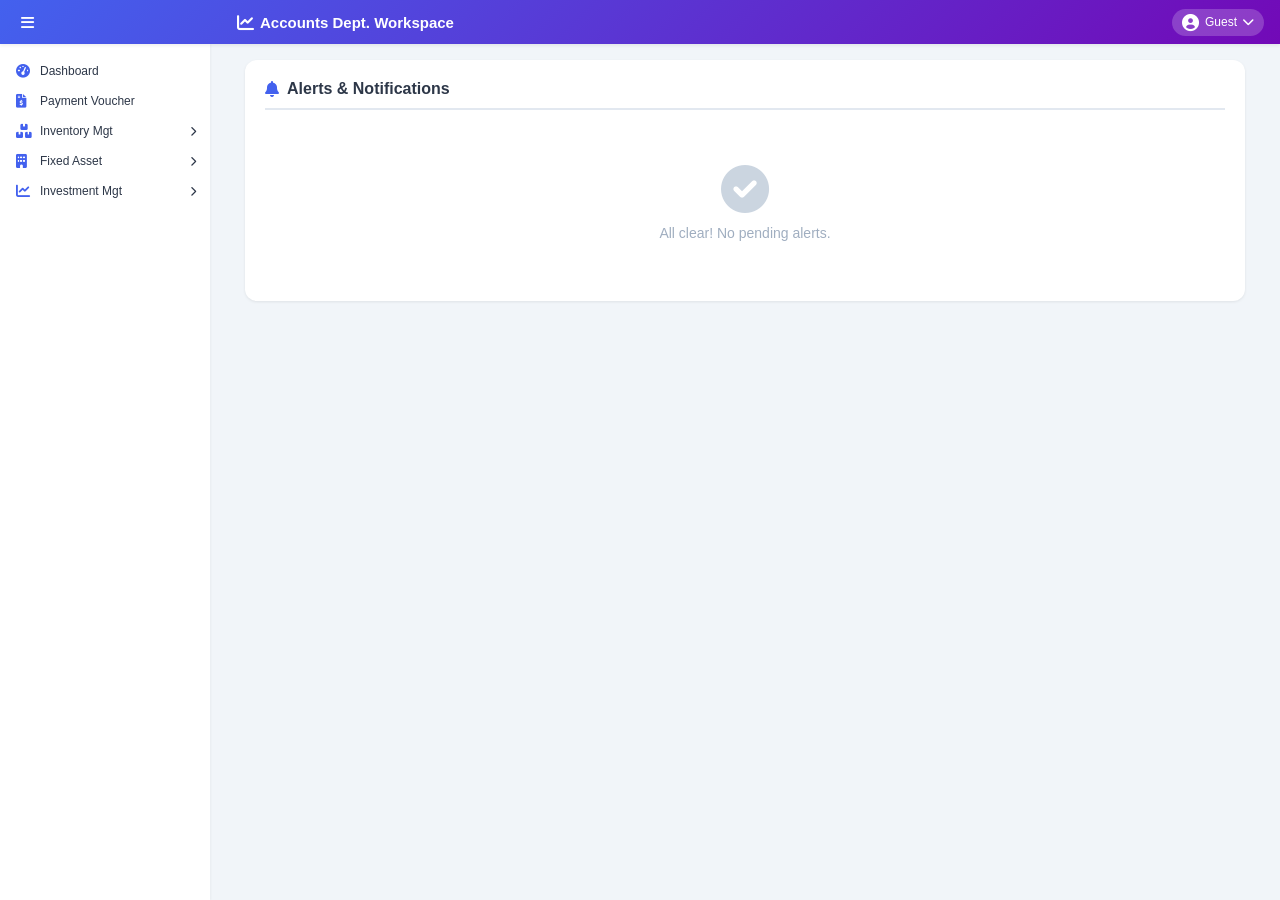
<file: index.html>
<!DOCTYPE html>
<html lang="en">
<head>
  <meta charset="UTF-8">
  <meta name="viewport" content="width=device-width, initial-scale=1.0">
  <title>Accounts Dept Workspace</title>
  <link rel="stylesheet" href="https://cdnjs.cloudflare.com/ajax/libs/font-awesome/6.0.0-beta3/css/all.min.css">
  <link rel="stylesheet" href="assets/css/main.css">
  <link rel="stylesheet" href="assets/css/pv.css">
  <link rel="stylesheet" href="assets/css/inventory.css">
  <link rel="stylesheet" href="assets/css/assets.css">
  <link rel="stylesheet" href="assets/css/investments.css">
</head>
<body>
  <div class="app-container">
    <!-- Top Navigation Bar -->
    <nav class="top-nav">
      <div class="nav-left">
        <button class="menu-toggle-btn" onclick="toggleSidebar()">
          <i class="fas fa-bars"></i>
        </button>
        <div class="logo">
          <i class="fas fa-chart-line"></i>
          <span>Accounts Dept. Workspace</span>
        </div>
      </div>
      
      <div class="nav-right">
        <div class="user-menu" onclick="toggleUserMenu()">
          <i class="fas fa-user-circle"></i>
          <span id="userName">Loading...</span>
          <i class="fas fa-chevron-down"></i>
        </div>
        <div class="user-dropdown" id="userDropdown">
          <a href="#" onclick="showProfile()">
            <i class="fas fa-user"></i> Profile
          </a>
          <a href="#" onclick="showSettings()">
            <i class="fas fa-cog"></i> Settings
          </a>
          <hr>
          <a href="#" onclick="logout()">
            <i class="fas fa-sign-out-alt"></i> Logout
          </a>
        </div>
      </div>
    </nav>

    <!-- Sidebar Navigation -->
    <aside class="sidebar" id="sidebar">
      <div class="sidebar-menu">
        <div class="menu-item" onclick="loadModule('dashboard')">
          <i class="fas fa-tachometer-alt"></i>
          <span>Dashboard</span>
        </div>
        <div class="menu-item" onclick="loadModule('paymentVoucher')">
          <i class="fas fa-file-invoice-dollar"></i>
          <span>Payment Voucher</span>
        </div>
        <div class="menu-item has-dropdown" onclick="toggleSubmenu('inventorySubmenu')">
          <i class="fas fa-boxes"></i>
          <span>Inventory Mgt</span>
          <i class="fas fa-chevron-right dropdown-icon" id="inventoryIcon"></i>
        </div>
        <div class="submenu" id="inventorySubmenu">
          <div class="submenu-item" onclick="loadModule('inventoryAdd')">
            <i class="fas fa-plus-circle"></i> Add Inventory
          </div>
          <div class="submenu-item" onclick="loadModule('inventoryReport')">
            <i class="fas fa-chart-bar"></i> View Inventory Report
          </div>
        </div>
        <div class="menu-item has-dropdown" onclick="toggleSubmenu('assetSubmenu')">
          <i class="fas fa-building"></i>
          <span>Fixed Asset</span>
          <i class="fas fa-chevron-right dropdown-icon" id="assetIcon"></i>
        </div>
        <div class="submenu" id="assetSubmenu">
          <div class="submenu-item" onclick="loadModule('addAsset')">
            <i class="fas fa-plus-circle"></i> Add New Asset
          </div>
          <div class="submenu-item" onclick="loadModule('viewAssetRegister')">
            <i class="fas fa-list"></i> View Asset Register
          </div>
        </div>
        <div class="menu-item has-dropdown" onclick="toggleSubmenu('investmentSubmenu')">
          <i class="fas fa-chart-line"></i>
          <span>Investment Mgt</span>
          <i class="fas fa-chevron-right dropdown-icon" id="investmentIcon"></i>
        </div>
        <div class="submenu" id="investmentSubmenu">
          <div class="submenu-item" onclick="loadModule('investmentAdd')">
            <i class="fas fa-plus-circle"></i> Add New
          </div>
          <div class="submenu-item" onclick="loadModule('investmentReport')">
            <i class="fas fa-file-alt"></i> Investment Report
          </div>
        </div>
      </div>
    </aside>

    <!-- Main Content Area -->
    <main class="main-content" id="mainContent">
      <div class="content-wrapper"></div>
    </main>
  </div>

  <!-- Loading Overlay -->
  <div class="loading-overlay" id="loadingOverlay" style="display: none;">
    <div class="spinner"></div>
    <p>Loading...</p>
  </div>

  <!-- Global Toast Container -->
  <div id="global-toast" style="display: none;"></div>

  <!-- Configuration -->
  <script src="config.js"></script>
  
  <!-- API Service -->
  <script src="assets/js/api.js"></script>

  <script src="assets/js/print.js"></script>
 
  <!-- Core Scripts -->
  <script src="assets/js/main.js"></script>
  <script src="assets/js/pv.js"></script>
  <script src="assets/js/inventory.js"></script>
  <script src="assets/js/assets.js"></script>
  <script src="assets/js/investments.js"></script>
</body>
</html>
</file>
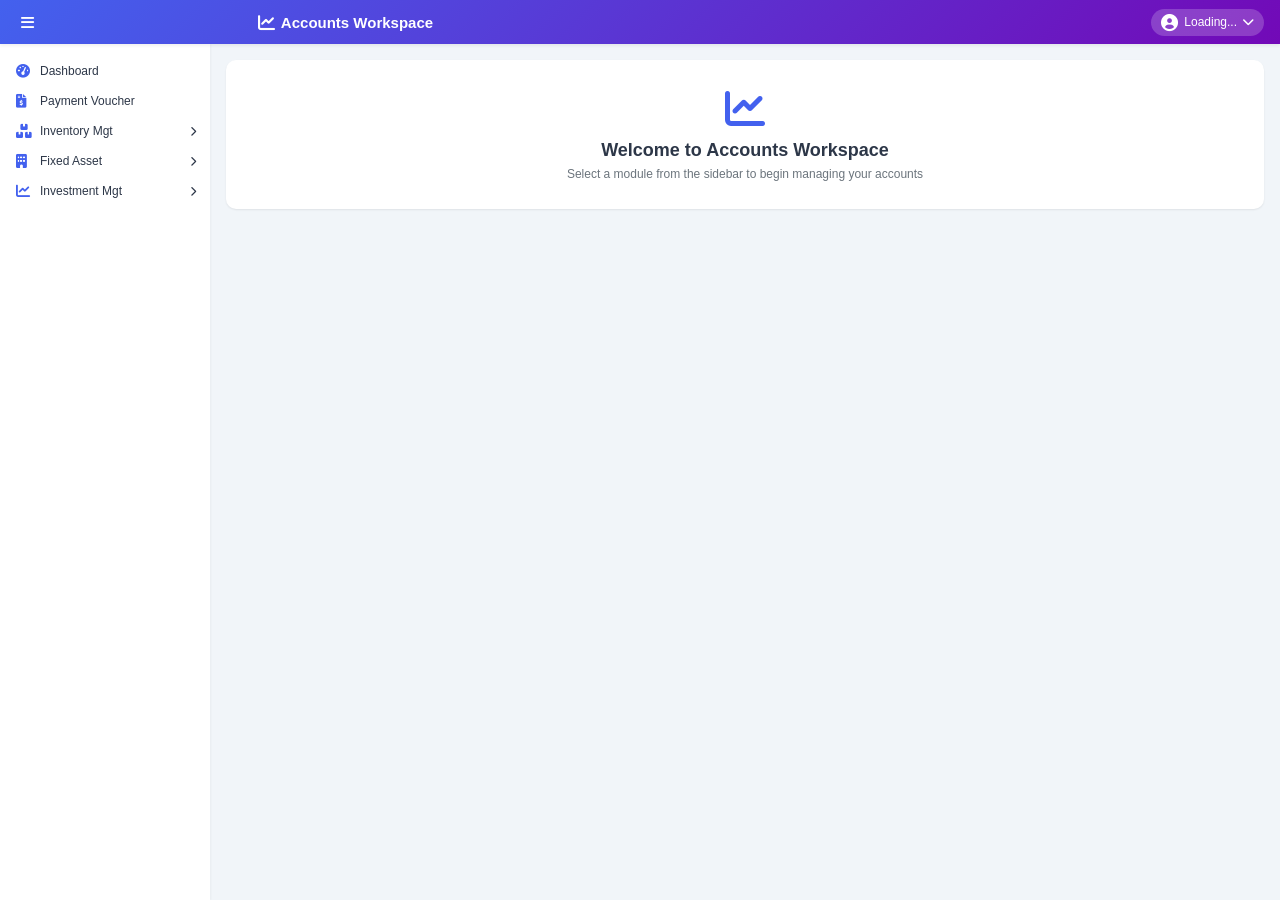
<file: homepage.html>
<!DOCTYPE html>
<html lang="en">
<head>
    <meta charset="UTF-8">
    <meta name="viewport" content="width=device-width, initial-scale=1.0">
    <title>Accounts Workspace</title>
    <link rel="stylesheet" href="https://cdnjs.cloudflare.com/ajax/libs/font-awesome/6.0.0-beta3/css/all.min.css">
    <link rel="stylesheet" href="assets/css/main.css">
</head>
<body>
    <div class="app-container">
        <!-- Top Navigation -->
        <nav class="top-nav">
            <div class="nav-left">
                <button class="menu-toggle-btn" onclick="toggleSidebar()">
                    <i class="fas fa-bars"></i>
                </button>
                <div class="logo">
                    <i class="fas fa-chart-line"></i>
                    <span>Accounts Workspace</span>
                </div>
            </div>
            <div class="nav-right">
                <div class="user-menu" onclick="toggleUserMenu()">
                    <i class="fas fa-user-circle"></i>
                    <span id="userName">Loading...</span>
                    <i class="fas fa-chevron-down"></i>
                </div>
                <div class="user-dropdown" id="userDropdown">
                    <a href="#" onclick="showProfile()"><i class="fas fa-user"></i> Profile</a>
                    <a href="#" onclick="showSettings()"><i class="fas fa-cog"></i> Settings</a>
                    <hr>
                    <a href="#" onclick="logout()"><i class="fas fa-sign-out-alt"></i> Logout</a>
                </div>
            </div>
        </nav>

        <!-- Sidebar -->
        <aside class="sidebar" id="sidebar">
            <div class="sidebar-menu">
                <div class="menu-item" onclick="loadModule('dashboard')">
                    <i class="fas fa-tachometer-alt"></i>
                    <span>Dashboard</span>
                </div>
                <div class="menu-item" onclick="loadModule('paymentVoucher')">
                    <i class="fas fa-file-invoice-dollar"></i>
                    <span>Payment Voucher</span>
                </div>
                <div class="menu-item has-dropdown" onclick="toggleSubmenu('inventorySubmenu')">
                    <i class="fas fa-boxes"></i>
                    <span>Inventory Mgt</span>
                    <i class="fas fa-chevron-right dropdown-icon" id="inventoryIcon"></i>
                </div>
                <div class="submenu" id="inventorySubmenu">
                    <div class="submenu-item" onclick="loadModule('inventoryAdd')">
                        <i class="fas fa-plus-circle"></i> Add Inventory
                    </div>
                    <div class="submenu-item" onclick="loadModule('inventoryReport')">
                        <i class="fas fa-chart-bar"></i> View Inventory Report
                    </div>
                </div>
                <!-- Fixed Asset Dropdown -->
                <div class="menu-item has-dropdown" onclick="toggleSubmenu('assetSubmenu')">
                    <i class="fas fa-building"></i>
                    <span>Fixed Asset</span>
                    <i class="fas fa-chevron-right dropdown-icon" id="assetIcon"></i>
                </div>
                <div class="submenu" id="assetSubmenu">
                    <div class="submenu-item" onclick="loadModule('addAsset')">
                        <i class="fas fa-plus-circle"></i> Add New Asset
                    </div>
                    <div class="submenu-item" onclick="loadModule('viewAssetRegister')">
                        <i class="fas fa-list"></i> View Asset Register
                    </div>
                </div>
                <!-- Investment Management Dropdown -->
                <div class="menu-item has-dropdown" onclick="toggleSubmenu('investmentSubmenu')">
                    <i class="fas fa-chart-line"></i>
                    <span>Investment Mgt</span>
                    <i class="fas fa-chevron-right dropdown-icon" id="investmentIcon"></i>
                </div>
                <div class="submenu" id="investmentSubmenu">
                    <div class="submenu-item" onclick="loadModule('investmentAdd')">
                        <i class="fas fa-plus-circle"></i> Add New
                    </div>
                    <div class="submenu-item" onclick="loadModule('investmentReport')">
                        <i class="fas fa-file-alt"></i> Investment Report
                    </div>
                </div>
            </div>
        </aside>

        <!-- Main Content Area -->
        <main class="main-content" id="mainContent">
            <div class="content-wrapper">
                <div class="welcome-card">
                    <i class="fas fa-chart-line welcome-icon"></i>
                    <h2>Welcome to Accounts Workspace</h2>
                    <p>Select a module from the sidebar to begin managing your accounts</p>
                </div>
            </div>
        </main>
    </div>

    <!-- Loading Overlay -->
    <div class="loading-overlay" id="loadingOverlay" style="display: none;">
        <div class="spinner"></div>
        <p>Loading...</p>
    </div>

    <!-- Google Apps Script API -->
    <script src="https://script.google.com/macros/s/YOUR_DEPLOYMENT_ID/exec?action=api"></script>
    <script src="config.js"></script>
    <script src="assets/js/main.js"></script>
    <script src="assets/js/pv.js"></script>
    <script src="assets/js/inventory.js"></script>
    <script src="assets/js/assets.js"></script>
    <script src="assets/js/investments.js"></script>
</body>
</html>
</file>
<file: assets/css/main.css>
* {
    margin: 0;
    padding: 0;
    box-sizing: border-box;
}

:root {
    --primary-color: #4361ee;
    --primary-dark: #3a56d4;
    --secondary-color: #7209b7;
    --success-color: #06d6a0;
    --warning-color: #ffd166;
    --danger-color: #ef476f;
    --dark-color: #2d3748;
    --light-color: #f8f9fa;
    --gray-color: #6c757d;
    --border-color: #e2e8f0;
    --sidebar-width: 210px;
    --sidebar-collapsed-width: 56px;
    --top-nav-height: 44px;
    --shadow-sm: 0 1px 2px rgba(0,0,0,0.08);
    --shadow-md: 0 2px 3px rgba(0,0,0,0.06);
    --shadow-lg: 0 3px 10px rgba(0,0,0,0.08);
}

body {
    font-family: 'Segoe UI', Tahoma, Geneva, Verdana, sans-serif;
    background: #f1f5f9;
    overflow: hidden;
    color: var(--dark-color);
    font-size: 12px;
}

/* ============================================
   APP CONTAINER & LAYOUT
   ============================================ */

.app-container {
    display: flex;
    flex-direction: column;
    height: 100vh;
    position: relative;
}

/* ============================================
   TOP NAVIGATION BAR
   ============================================ */

.top-nav {
    height: var(--top-nav-height);
    background: linear-gradient(135deg, var(--primary-color), var(--secondary-color));
    color: white;
    display: flex;
    align-items: center;
    justify-content: space-between;
    padding: 0 16px;
    position: fixed;
    top: 0;
    left: 0;
    right: 0;
    z-index: 1000;
    box-shadow: var(--shadow-md);
}

.nav-left {
    display: flex;
    align-items: center;
    gap: 12px;
    flex: 1;
}

.menu-toggle-btn {
    background: none;
    border: none;
    color: white;
    font-size: 15px;
    cursor: pointer;
    padding: 5px;
    border-radius: 5px;
    transition: all 0.3s;
    display: flex;
    align-items: center;
    justify-content: center;
}

.menu-toggle-btn:hover {
    background: rgba(255, 255, 255, 0.1);
    transform: scale(1.02);
}

.logo {
    display: flex;
    align-items: center;
    justify-content: center;
    gap: 6px;
    font-size: 15px;
    font-weight: 600;
    flex: 1;
}

.logo i {
    font-size: 17px;
}

.nav-right {
    position: relative;
    flex: 1;
    display: flex;
    justify-content: flex-end;
}

.user-menu {
    display: flex;
    align-items: center;
    gap: 6px;
    cursor: pointer;
    padding: 5px 10px;
    border-radius: 18px;
    background: rgba(255, 255, 255, 0.2);
    transition: all 0.3s;
    font-size: 12px;
}

.user-menu:hover {
    background: rgba(255, 255, 255, 0.3);
    transform: translateY(-1px);
}

.user-menu i:first-child {
    font-size: 17px;
}

.user-dropdown {
    position: absolute;
    top: 40px;
    right: 0;
    background: white;
    border-radius: 6px;
    box-shadow: var(--shadow-lg);
    min-width: 150px;
    display: none;
    z-index: 1001;
    overflow: hidden;
    animation: dropdownFadeIn 0.18s ease;
}

@keyframes dropdownFadeIn {
    from {
        opacity: 0;
        transform: translateY(-8px);
    }
    to {
        opacity: 1;
        transform: translateY(0);
    }
}

.user-dropdown.show {
    display: block;
}

.user-dropdown a {
    display: flex;
    align-items: center;
    gap: 8px;
    padding: 8px 14px;
    color: var(--dark-color);
    text-decoration: none;
    font-size: 12px;
    transition: all 0.3s;
}

.user-dropdown a:hover {
    background: var(--light-color);
    padding-left: 18px;
}

.user-dropdown hr {
    margin: 4px 0;
    border-color: var(--border-color);
}

/* ============================================
   SIDEBAR
   ============================================ */

.sidebar {
    width: var(--sidebar-width);
    background: white;
    position: fixed;
    top: var(--top-nav-height);
    left: 0;
    bottom: 0;
    overflow-y: auto;
    transition: width 0.3s ease;
    box-shadow: 1px 0 2px rgba(0, 0, 0, 0.04);
    z-index: 999;
}

.sidebar::-webkit-scrollbar {
    width: 4px;
}

.sidebar::-webkit-scrollbar-track {
    background: var(--light-color);
}

.sidebar::-webkit-scrollbar-thumb {
    background: var(--gray-color);
    border-radius: 2px;
}

.sidebar.collapsed {
    width: var(--sidebar-collapsed-width);
}

.sidebar.collapsed .menu-item span,
.sidebar.collapsed .submenu-item span {
    display: none;
}

.sidebar.collapsed .menu-item i:first-child {
    margin: 0;
}

.sidebar.collapsed .dropdown-icon {
    display: none;
}

.sidebar-menu {
    padding: 12px 0;
}

.menu-item {
    padding: 8px 14px;
    display: flex;
    align-items: center;
    gap: 8px;
    cursor: pointer;
    transition: all 0.25s;
    color: var(--dark-color);
    position: relative;
    border-left: 2px solid transparent;
    font-size: 12px;
}

.menu-item:hover {
    background: var(--light-color);
    border-left-color: var(--primary-color);
}

.menu-item.active {
    background: linear-gradient(90deg, rgba(67, 97, 238, 0.08), transparent);
    border-left-color: var(--primary-color);
    color: var(--primary-color);
}

.menu-item i:first-child {
    width: 16px;
    font-size: 14px;
    color: var(--primary-color);
}

.menu-item.has-dropdown {
    position: relative;
}

.dropdown-icon {
    margin-left: auto;
    font-size: 10px;
    transition: transform 0.25s;
}

.dropdown-icon.rotated {
    transform: rotate(90deg);
}

.submenu {
    display: none;
    background: #f8fafc;
    padding: 4px 0;
}

.submenu.show {
    display: block;
    animation: slideDown 0.18s ease;
}

@keyframes slideDown {
    from {
        opacity: 0;
        transform: translateY(-6px);
    }
    to {
        opacity: 1;
        transform: translateY(0);
    }
}

.submenu-item {
    padding: 6px 16px 6px 42px;
    display: flex;
    align-items: center;
    gap: 8px;
    cursor: pointer;
    transition: all 0.2s;
    font-size: 11px;
    color: var(--gray-color);
    border-left: 2px solid transparent;
}

.submenu-item:hover {
    background: #eef2ff;
    color: var(--primary-color);
    border-left-color: var(--primary-color);
    padding-left: 46px;
}

.submenu-item i {
    width: 14px;
    font-size: 11px;
}

/* ============================================
   MAIN CONTENT AREA
   ============================================ */

.main-content {
    margin-left: var(--sidebar-width);
    margin-top: var(--top-nav-height);
    padding: 16px;
    transition: margin-left 0.3s ease;
    min-height: calc(100vh - var(--top-nav-height));
    overflow-y: auto;
}

.main-content.expanded {
    margin-left: var(--sidebar-collapsed-width);
}

.main-content::-webkit-scrollbar {
    width: 6px;
}

.main-content::-webkit-scrollbar-track {
    background: var(--light-color);
}

.main-content::-webkit-scrollbar-thumb {
    background: var(--gray-color);
    border-radius: 3px;
}

.main-content::-webkit-scrollbar-thumb:hover {
    background: var(--dark-color);
}

.content-wrapper {
    max-width: 1200px;
    margin: 0 auto;
}

/* ============================================
   WELCOME CARD
   ============================================ */

.welcome-card {
    text-align: center;
    padding: 28px 24px;
    background: white;
    border-radius: 10px;
    box-shadow: var(--shadow-sm);
    transition: transform 0.25s, box-shadow 0.25s;
}

.welcome-card:hover {
    transform: translateY(-2px);
    box-shadow: var(--shadow-lg);
}

.welcome-icon {
    font-size: 40px;
    color: var(--primary-color);
    margin-bottom: 12px;
}

.welcome-card h2 {
    color: var(--dark-color);
    margin-bottom: 6px;
    font-size: 18px;
}

.welcome-card p {
    color: var(--gray-color);
    font-size: 12px;
}

/* ============================================
   DASHBOARD CARDS
   ============================================ */

.dashboard-stats {
    display: grid;
    grid-template-columns: repeat(auto-fit, minmax(180px, 1fr));
    gap: 12px;
    margin-bottom: 16px;
}

.stat-card {
    background: white;
    padding: 16px;
    border-radius: 10px;
    box-shadow: var(--shadow-sm);
    transition: all 0.25s;
    position: relative;
    overflow: hidden;
}

.stat-card::before {
    content: '';
    position: absolute;
    top: 0;
    left: 0;
    width: 100%;
    height: 2px;
    background: linear-gradient(90deg, var(--primary-color), var(--secondary-color));
    transform: translateX(-100%);
    transition: transform 0.25s;
}

.stat-card:hover::before {
    transform: translateX(0);
}

.stat-card:hover {
    transform: translateY(-2px);
    box-shadow: var(--shadow-lg);
}

.stat-card i {
    font-size: 24px;
    color: var(--primary-color);
    margin-bottom: 10px;
}

.stat-card h3 {
    font-size: 10px;
    color: var(--gray-color);
    margin-bottom: 6px;
    text-transform: uppercase;
    letter-spacing: 0.4px;
}

.stat-value {
    font-size: 20px;
    font-weight: bold;
    color: var(--dark-color);
}

/* ============================================
   CONTENT CARDS
   ============================================ */

.content-card {
    background: white;
    border-radius: 8px;
    padding: 16px;
    box-shadow: var(--shadow-sm);
    margin-top: 12px;
}

.card-header {
    margin-bottom: 12px;
    padding-bottom: 8px;
    border-bottom: 1px solid var(--border-color);
    display: flex;
    justify-content: space-between;
    align-items: center;
    flex-wrap: wrap;
    gap: 8px;
}

.card-header h2 {
    color: var(--dark-color);
    font-size: 15px;
    font-weight: 600;
}

/* ============================================
   FORMS
   ============================================ */

.form-group {
    margin-bottom: 10px;
}

.form-group label {
    display: block;
    margin-bottom: 3px;
    color: var(--dark-color);
    font-weight: 600;
    font-size: 9px;
    text-transform: uppercase;
    letter-spacing: 0.3px;
}

.form-control {
    width: 100%;
    padding: 6px 8px;
    border: 1px solid var(--border-color);
    border-radius: 5px;
    font-size: 11px;
    transition: all 0.25s;
    font-family: inherit;
}

.form-control:focus {
    outline: none;
    border-color: var(--primary-color);
    box-shadow: 0 0 0 2px rgba(67, 97, 238, 0.08);
}

.form-control[readonly] {
    background: var(--light-color);
    cursor: not-allowed;
}

textarea.form-control {
    resize: vertical;
    min-height: 50px;
}

select.form-control {
    cursor: pointer;
}

.form-row {
    display: grid;
    grid-template-columns: repeat(auto-fit, minmax(160px, 1fr));
    gap: 10px;
    margin-bottom: 10px;
}

.form-row-two {
    display: grid;
    grid-template-columns: repeat(2, 1fr);
    gap: 10px;
    margin-bottom: 10px;
}

/* ============================================
   BUTTONS
   ============================================ */

.btn-primary {
    background: linear-gradient(135deg, var(--primary-color), var(--secondary-color));
    color: white;
    border: none;
    padding: 6px 16px;
    border-radius: 5px;
    cursor: pointer;
    font-size: 11px;
    font-weight: 500;
    transition: all 0.25s;
    display: inline-flex;
    align-items: center;
    gap: 5px;
}

.btn-primary:hover {
    transform: translateY(-1px);
    box-shadow: 0 2px 8px rgba(67, 97, 238, 0.25);
}

.btn-primary:active {
    transform: translateY(0);
}

.btn-secondary {
    background: var(--light-color);
    color: var(--dark-color);
    border: 1px solid var(--border-color);
    padding: 5px 13px;
    border-radius: 5px;
    cursor: pointer;
    font-size: 11px;
    transition: all 0.25s;
    display: inline-flex;
    align-items: center;
    gap: 5px;
}

.btn-secondary:hover {
    background: var(--border-color);
}

.btn-danger {
    background: var(--danger-color);
    color: white;
    border: none;
    padding: 5px 13px;
    border-radius: 5px;
    cursor: pointer;
    font-size: 11px;
    transition: all 0.25s;
}

.btn-danger:hover {
    background: #d32f2f;
    transform: translateY(-1px);
}

.btn-success {
    background: var(--success-color);
    color: white;
    border: none;
    padding: 5px 13px;
    border-radius: 5px;
    cursor: pointer;
    font-size: 11px;
    transition: all 0.25s;
}

.btn-success:hover {
    background: #05b084;
    transform: translateY(-1px);
}

/* ============================================
   TABLES
   ============================================ */

.data-table {
    width: 100%;
    border-collapse: collapse;
}

.data-table th {
    text-align: left;
    padding: 8px 6px;
    background: var(--light-color);
    color: var(--dark-color);
    font-weight: 600;
    border-bottom: 1px solid var(--border-color);
    font-size: 9px;
    text-transform: uppercase;
    letter-spacing: 0.3px;
}

.data-table td {
    padding: 6px;
    border-bottom: 1px solid var(--border-color);
    color: var(--gray-color);
    font-size: 11px;
}

.data-table tr:hover {
    background: var(--light-color);
}

/* ============================================
   BADGES
   ============================================ */

.badge {
    display: inline-block;
    padding: 2px 6px;
    border-radius: 3px;
    font-size: 9px;
    font-weight: 600;
    text-transform: uppercase;
    letter-spacing: 0.3px;
}

.badge-success {
    background: #d1fae5;
    color: #065f46;
}

.badge-warning {
    background: #fed7aa;
    color: #92400e;
}

.badge-danger {
    background: #fee2e2;
    color: #991b1b;
}

.badge-info {
    background: #dbeafe;
    color: #1e40af;
}

/* ============================================
   SUMMARY CARDS
   ============================================ */

.summary-cards {
    display: grid;
    grid-template-columns: repeat(auto-fit, minmax(150px, 1fr));
    gap: 10px;
    margin-bottom: 16px;
}

.summary-card {
    background: linear-gradient(135deg, var(--primary-color), var(--secondary-color));
    color: white;
    padding: 12px;
    border-radius: 8px;
    text-align: center;
    transition: transform 0.2s;
}

.summary-card:hover {
    transform: translateY(-2px);
}

.summary-card h3 {
    font-size: 9px;
    font-weight: 400;
    margin-bottom: 5px;
    opacity: 0.9;
    text-transform: uppercase;
    letter-spacing: 0.4px;
}

.summary-value {
    font-size: 17px;
    font-weight: 600;
}

/* ============================================
   TOOLBAR
   ============================================ */

.toolbar {
    display: flex;
    gap: 6px;
    margin-bottom: 12px;
    flex-wrap: wrap;
    align-items: center;
}

.search-box {
    flex: 1;
    padding: 6px 10px;
    border: 1px solid var(--border-color);
    border-radius: 5px;
    font-size: 11px;
    transition: all 0.25s;
}

.search-box:focus {
    outline: none;
    border-color: var(--primary-color);
    box-shadow: 0 0 0 2px rgba(67, 97, 238, 0.08);
}

/* ============================================
   LOADING OVERLAY
   ============================================ */

.loading-overlay {
    position: fixed;
    top: 0;
    left: 0;
    right: 0;
    bottom: 0;
    background: rgba(0, 0, 0, 0.65);
    display: flex;
    flex-direction: column;
    align-items: center;
    justify-content: center;
    z-index: 2000;
    backdrop-filter: blur(2px);
}

.spinner {
    width: 32px;
    height: 32px;
    border: 2px solid rgba(255, 255, 255, 0.3);
    border-top-color: white;
    border-radius: 50%;
    animation: spin 0.8s linear infinite;
}

@keyframes spin {
    to {
        transform: rotate(360deg);
    }
}

.loading-overlay p {
    color: white;
    margin-top: 10px;
    font-size: 12px;
}

/* ============================================
   MODAL
   ============================================ */

.modal {
    position: fixed;
    top: 0;
    left: 0;
    right: 0;
    bottom: 0;
    background: rgba(0, 0, 0, 0.55);
    display: none;
    align-items: center;
    justify-content: center;
    z-index: 1500;
    backdrop-filter: blur(2px);
}

.modal-content {
    background: white;
    padding: 16px;
    border-radius: 8px;
    box-shadow: var(--shadow-lg);
    max-width: 350px;
    width: 90%;
    text-align: center;
    animation: modalSlideIn 0.25s ease;
}

@keyframes modalSlideIn {
    from {
        transform: translateY(-40px);
        opacity: 0;
    }
    to {
        transform: translateY(0);
        opacity: 1;
    }
}

.modal-close-btn {
    padding: 5px 18px;
    background: var(--primary-color);
    color: white;
    border: none;
    border-radius: 4px;
    cursor: pointer;
    font-size: 11px;
    font-weight: 600;
    margin-top: 10px;
    transition: all 0.2s;
}

.modal-close-btn:hover {
    background: var(--primary-dark);
    transform: translateY(-1px);
}

/* ============================================
   SUCCESS/ERROR MESSAGES
   ============================================ */

.success-message {
    color: var(--success-color);
    font-weight: 600;
    padding: 6px;
    background: #e8f8f3;
    border-radius: 5px;
    margin-bottom: 6px;
    font-size: 12px;
}

.error-message {
    color: var(--danger-color);
    font-weight: 600;
    padding: 6px;
    background: #fee;
    border-radius: 5px;
    margin-bottom: 6px;
    font-size: 12px;
}

.warning-message {
    color: var(--warning-color);
    font-weight: 600;
    padding: 6px;
    background: #fff3e0;
    border-radius: 5px;
    margin-bottom: 6px;
    font-size: 12px;
}

.info-message {
    color: var(--primary-color);
    font-weight: 600;
    padding: 6px;
    background: #e3f2fd;
    border-radius: 5px;
    margin-bottom: 6px;
    font-size: 12px;
}

/* ============================================
   ACTION BUTTONS & DROPDOWNS
   ============================================ */

.action-btn {
    background: var(--primary-color);
    color: white;
    border: none;
    padding: 3px 8px;
    border-radius: 3px;
    cursor: pointer;
    font-size: 9px;
    font-weight: 500;
    transition: all 0.2s;
    display: inline-flex;
    align-items: center;
    gap: 3px;
}

.action-btn:hover {
    background: var(--primary-dark);
    transform: translateY(-1px);
}

.action-dropdown-portal {
    position: fixed;
    background: white;
    border-radius: 5px;
    box-shadow: var(--shadow-lg);
    z-index: 1000;
    min-width: 110px;
    overflow: hidden;
}

.action-dropdown-content {
    padding: 4px 0;
}

.dropdown-item {
    padding: 6px 10px;
    cursor: pointer;
    font-size: 11px;
    color: var(--dark-color);
    transition: all 0.18s;
    display: flex;
    align-items: center;
    gap: 6px;
    border: none;
    background: none;
    width: 100%;
    text-align: left;
}

.dropdown-item:hover {
    background: var(--light-color);
    color: var(--primary-color);
}

/* ============================================
   RESPONSIVE DESIGN
   ============================================ */

@media (max-width: 1024px) {
    .form-row-two {
        grid-template-columns: 1fr;
        gap: 8px;
    }
}

@media (max-width: 768px) {
    .sidebar {
        left: -210px;
        transition: left 0.25s ease;
    }
    
    .sidebar.show-mobile {
        left: 0;
    }
    
    .main-content {
        margin-left: 0;
        padding: 12px;
    }
    
    .dashboard-stats {
        grid-template-columns: 1fr;
    }
    
    .summary-cards {
        grid-template-columns: 1fr;
    }
    
    .form-row {
        grid-template-columns: 1fr;
        gap: 8px;
    }
    
    .card-header {
        flex-direction: column;
        align-items: flex-start;
    }
    
    .welcome-card {
        padding: 20px 16px;
    }
    
    .welcome-card h2 {
        font-size: 16px;
    }
    
    .welcome-card p {
        font-size: 11px;
    }
}

@media (max-width: 480px) {
    .top-nav {
        padding: 0 10px;
    }
    
    .logo span {
        display: none;
    }
    
    .logo i {
        font-size: 15px;
    }
    
    .user-menu span {
        display: none;
    }
    
    .main-content {
        padding: 10px;
    }
    
    .content-card {
        padding: 12px;
    }
    
    .card-header h2 {
        font-size: 13px;
    }
    
    .stat-value {
        font-size: 17px;
    }
    
    .btn-primary {
        width: 100%;
        justify-content: center;
    }
}

/* ============================================
   UTILITY CLASSES
   ============================================ */

.text-center {
    text-align: center;
}

.text-right {
    text-align: right;
}

.text-left {
    text-align: left;
}

.mt-1 { margin-top: 3px; }
.mt-2 { margin-top: 6px; }
.mt-3 { margin-top: 9px; }
.mt-4 { margin-top: 12px; }
.mt-5 { margin-top: 15px; }

.mb-1 { margin-bottom: 3px; }
.mb-2 { margin-bottom: 6px; }
.mb-3 { margin-bottom: 9px; }
.mb-4 { margin-bottom: 12px; }
.mb-5 { margin-bottom: 15px; }

.p-1 { padding: 3px; }
.p-2 { padding: 6px; }
.p-3 { padding: 9px; }
.p-4 { padding: 12px; }
.p-5 { padding: 15px; }

.hidden {
    display: none;
}

.flex {
    display: flex;
}

.flex-between {
    display: flex;
    justify-content: space-between;
    align-items: center;
}

.flex-center {
    display: flex;
    justify-content: center;
    align-items: center;
}

.gap-1 { gap: 3px; }
.gap-2 { gap: 6px; }
.gap-3 { gap: 9px; }
.gap-4 { gap: 12px; }

.w-100 {
    width: 100%;
}

/* Print Button Styles - Ensure they are visible */
.print-btn-small {
  background: none;
  border: none;
  color: #4361ee;
  cursor: pointer;
  padding: 4px 8px;
  font-size: 12px;
  transition: all 0.2s;
  display: inline-flex;
  align-items: center;
  gap: 4px;
  border-radius: 4px;
}

.print-btn-small:hover {
  background: #eef2ff;
  color: #3a56d4;
  transform: scale(1.02);
}

.print-report-btn {
  background: #4361ee;
  color: white;
  border: none;
  padding: 4px 10px;
  border-radius: 4px;
  cursor: pointer;
  font-size: 11px;
  font-weight: 500;
  transition: all 0.2s;
  display: inline-flex;
  align-items: center;
  gap: 5px;
}

.print-report-btn:hover {
  background: #3a56d4;
  transform: translateY(-1px);
}
</file>
<file: assets/css/pv.css>
/* ============================================
   PAYMENT VOUCHER MODULE STYLES - COMPACT VERSION
   ============================================ */

.main-layout {
    display: flex;
    flex-direction: row;
    justify-content: center;
    align-items: flex-start;
    gap: 24px;
    flex-wrap: wrap;
}

/* Form Container */
.form-container {
    border: 1px solid #ddd;
    padding: 15px;
    max-width: 850px;
    min-width: 320px;
    border-radius: 8px;
    background: #fafafa;
    position: relative;
    flex: 1 1 320px;
    box-shadow: 0 1px 5px rgba(0,0,0,0.05);
}

.form-header {
    text-align: center;
    margin-bottom: 12px;
}

.form-header h1 {
    font-size: 20px;
    margin: 0;
}

.form-fields {
    display: flex;
    flex-direction: column;
    gap: 10px;
    margin-bottom: 15px;
}

.form-row {
    display: flex;
    gap: 12px;
    flex-wrap: wrap;
    width: 100%;
}

.form-field {
    flex: 1 1 0;
    min-width: 180px;
    display: flex;
    flex-direction: column;
}

.form-field label {
    margin-bottom: 3px;
    font-weight: 600;
    font-size: 11px;
    color: #2d3748;
    text-transform: uppercase;
    letter-spacing: 0.3px;
}

.form-field input,
.form-field select,
.form-field textarea {
    width: 100%;
    padding: 6px 10px;
    border: 1px solid #cbd5e0;
    border-radius: 5px;
    font-size: 12px;
    box-sizing: border-box;
    transition: all 0.3s;
    font-family: inherit;
}

.form-field input:focus,
.form-field select:focus,
.form-field textarea:focus {
    outline: none;
    border-color: #4361ee;
    box-shadow: 0 0 0 2px rgba(67, 97, 238, 0.1);
}

.form-field textarea {
    resize: vertical;
    min-height: 32px;
    max-height: 65px;
}

/* Checkbox Container */
.checkbox-container {
    display: flex;
    align-items: center;
    gap: 6px;
    margin-bottom: 3px;
}

.checkbox-container label {
    margin-bottom: 0;
    cursor: pointer;
    font-size: 11px;
}

.checkbox-container input[type="checkbox"] {
    width: 14px;
    height: 14px;
    cursor: pointer;
}

/* Submit Buttons */
.submit-button {
    display: block;
    width: 100%;
    max-width: 240px;
    margin: 20px auto 0 auto;
    padding: 8px 20px;
    background: linear-gradient(135deg, #4361ee, #7209b7);
    color: white;
    border: none;
    border-radius: 6px;
    cursor: pointer;
    font-size: 13px;
    font-weight: 600;
    letter-spacing: 0.5px;
    transition: all 0.3s;
}

.submit-button:hover {
    transform: translateY(-1px);
    box-shadow: 0 3px 10px rgba(67, 97, 238, 0.3);
}

.update-button {
    background: linear-gradient(135deg, #2196F3, #1976D2) !important;
    margin-top: 10px !important;
}

/* Saved Voucher Table - Compact */
.saved-voucher-table {
    border: 2px solid #004ba0;
    width: 260px;
    background: #f7fafd;
    font-family: 'Courier New', Courier, monospace;
    border-radius: 10px;
    box-shadow: 0 1px 5px rgba(10,60,160,.08);
    flex-shrink: 0;
}

.svt-title {
    text-align: left;
    padding: 10px 0 6px 15px;
    font-size: 13px;
    font-weight: bold;
    border-bottom: 2px solid #004ba0;
    letter-spacing: 1px;
    color: #004ba0;
    background: #e6f0ff;
    border-top-left-radius: 8px;
    border-top-right-radius: 8px;
}

.svt-section {
    border: 1px solid #bcd;
    border-left: none;
    border-right: none;
    margin: 12px 12px 0 12px;
    padding: 0 0 8px 0;
    min-height: 50px;
    background: #f9fbff;
    border-radius: 6px;
}

.svt-header {
    text-align: center;
    font-size: 11px;
    font-weight: bold;
    margin: 8px 0 5px 0;
    letter-spacing: 1px;
    color: #1565c0;
    border-bottom: 1px dashed #aac4db;
    padding-bottom: 4px;
}

.svt-list {
    min-height: 15px;
    padding: 3px 5px;
    font-size: 11px;
    text-align: center;
    color: #1a1a2e;
    max-height: 95px;
    overflow-y: auto;
}

.svt-list div {
    padding: 4px 0;
    border-bottom: 1px dotted #c9d7e5;
}

.svt-list div:last-child {
    border-bottom: none;
}

/* PV Buttons in List */
.pv-btn {
    background: none;
    border: none;
    color: #1565c0;
    font-size: 11px;
    padding: 4px 0;
    width: 100%;
    text-align: left;
    cursor: pointer;
    border-bottom: 1px dotted #c9d7e5;
    transition: background 0.08s;
}

.pv-btn:hover {
    background: #e3f2fd;
}

/* Dropdown Portal */
#pv-dropdown-portal {
    position: absolute;
    z-index: 9999;
    min-width: 100px;
    display: none;
}

.pv-dropdown-content-portal {
    background: #fff;
    border: 1px solid #aac4db;
    border-radius: 4px;
    box-shadow: 0 2px 6px rgba(20,60,120,.13);
    font-size: 12px;
    padding: 3px 0;
    display: block;
}

.pv-dropdown-content-portal .dropdown-item {
    padding: 6px 16px;
    cursor: pointer;
    color: #333;
    border-bottom: 1px solid #f3f3f3;
    text-align: left;
    background: none;
    border: none;
    width: 100%;
    display: block;
    font-size: 12px;
    transition: all 0.2s;
}

.pv-dropdown-content-portal .dropdown-item:last-child {
    border-bottom: none;
}

.pv-dropdown-content-portal .dropdown-item:hover {
    background: #e6f0ff;
    color: #1565c0;
}

/* ============================================
   VOUCHER MODAL / PRINT STYLES - Compact
   ============================================ */

.voucher-page {
    font-family: Arial, sans-serif;
    width: 100%;
    max-width: 750px;
    margin: 0 auto;
    padding: 15px;
    border: 1px solid #000;
    background: white;
    box-sizing: border-box;
    font-size: 12px;
}

.voucher-header {
    text-align: center;
    margin-bottom: 15px;
}

.voucher-title {
    font-size: 16px;
    margin-bottom: 3px;
}

.voucher-type {
    font-size: 14px;
    margin-bottom: 10px;
}

.voucher-body {
    width: 100%;
}

.voucher-row {
    display: flex;
    flex-wrap: wrap;
    margin-bottom: 6px;
    width: 100%;
    justify-content: space-between;
}

.voucher-label {
    display: flex;
    align-items: center;
    margin-bottom: 5px;
    font-size: 12px;
    width: 100%;
    position: relative;
    min-height: 1.2em;
}

.half-width {
    width: 48%;
    margin-right: 2%;
    min-width: 200px;
}

.full-width {
    width: 100%;
    min-width: 100%;
}

.label-text {
    min-width: 100px;
    font-weight: bold;
    margin-right: 6px;
    font-size: 11px;
}

.dots {
    border-bottom: 1px dotted #000;
    flex: 1;
    margin: 0 6px;
    height: 1em;
}

.input-value {
    display: inline-block;
    vertical-align: top;
    padding-left: 4px;
    width: auto;
    max-width: calc(100% - 110px);
    white-space: normal;
    word-break: break-word;
    overflow-wrap: break-word;
    min-height: 1em;
    position: absolute;
    left: 108px;
    font-size: 11px;
}

#preview-amountInWords {
    white-space: pre-wrap !important;
    word-break: break-word !important;
    overflow-wrap: break-word !important;
    min-height: 1.8em !important;
    padding-bottom: 2px;
    padding-left: 40px;
    font-size: 11px;
}

#preview-transactionDetails {
    white-space: pre-wrap !important;
    word-break: break-word !important;
    overflow-wrap: break-word !important;
    min-height: 1.8em !important;
    padding-bottom: 2px;
    padding-left: 70px;
    font-size: 11px;
}

#preview-withholdingTax {
    white-space: pre-wrap !important;
    word-break: break-word !important;
    overflow-wrap: break-word !important;
    min-height: 1.8em !important;
    padding-bottom: 2px;
    padding-left: 70px;
    font-size: 11px;
}

/* Signature Section - Compact */
.signature-section {
    margin-top: 20px;
    width: 100%;
}

.sig-headings {
    display: flex;
    margin-bottom: 4px;
    font-weight: bold;
    font-size: 11px;
}

.sig-label {
    min-width: 100px;
    font-size: 11px;
}

.sig-heading {
    flex: 1;
    text-align: center;
    min-width: 80px;
    font-size: 11px;
}

.sig-row {
    display: flex;
    align-items: center;
    margin-bottom: 10px;
    font-size: 11px;
}

.sig-name-container {
    flex: 1;
    position: relative;
    margin: 0 8px;
}

.sig-name-line {
    border-bottom: 1px dotted #000;
    height: 1.2em;
}

.sig-name-text {
    position: absolute;
    left: 0;
    right: 0;
    bottom: 0;
    text-align: center;
    padding-bottom: 2px;
    font-size: 10px;
}

.sig-dots {
    flex: 1;
    border-bottom: 1px dotted #000;
    height: 1.2em;
    margin: 0 8px;
}

/* Modal Styles */
.voucher-modal {
    display: none;
    position: fixed;
    z-index: 1000;
    left: 0;
    top: 0;
    width: 100%;
    height: 100%;
    background-color: rgba(0, 0, 0, 0.7);
    overflow: auto;
}

.voucher-modal-content {
    background-color: #fff;
    margin: 2% auto;
    padding: 15px;
    width: 210mm;
    max-width: 95%;
    position: relative;
    border-radius: 5px;
    box-shadow: 0 4px 20px rgba(0, 0, 0, 0.2);
}

.modal-actions {
    display: flex;
    justify-content: flex-end;
    gap: 8px;
    margin-top: 15px;
}

.print-btn, .close-modal {
    padding: 8px 16px;
    border: none;
    border-radius: 5px;
    cursor: pointer;
    font-size: 12px;
    font-weight: 600;
    transition: all 0.3s ease;
}

/* Loading Modal */
.modal {
    display: none;
    position: fixed;
    z-index: 100;
    left: 0;
    top: 0;
    width: 100%;
    height: 100%;
    background: rgba(0, 0, 0, 0.35);
    justify-content: center;
    align-items: center;
}

.modal-content {
    background: white;
    padding: 20px 30px;
    border-radius: 8px;
    text-align: center;
    min-width: 250px;
    max-width: 90vw;
}

.loader {
    border: 4px solid #f3f3f3;
    border-top: 4px solid #4CAF50;
    border-radius: 50%;
    width: 35px;
    height: 35px;
    animation: spin 1s linear infinite;
    margin: 0 auto 12px auto;
}

@keyframes spin {
    0% { transform: rotate(0deg); }
    100% { transform: rotate(360deg); }
}

.success-message {
    color: #388e3c;
    font-size: 14px;
    margin-bottom: 10px;
}

.download-button {
    background: #2196F3;
    border: none;
    color: #fff;
    padding: 8px 20px;
    border-radius: 4px;
    font-size: 12px;
    cursor: pointer;
    margin-top: 8px;
}

.modal-close-button {
    background: #888;
    color: #fff;
    border: none;
    border-radius: 4px;
    padding: 6px 18px;
    font-size: 12px;
    cursor: pointer;
    margin-top: 12px;
}

.modal-error-message {
    color: #b71c1c;
    font-size: 13px;
    margin-top: 8px;
    margin-bottom: 8px;
}

/* Print Styles */
@media print {
    body * {
        visibility: hidden !important;
    }

    #voucher-print, #voucher-print * {
        visibility: visible !important;
    }

    @page {
        size: A4 portrait;
        margin: 4mm;
    }

    html, body {
        margin: 0 !important;
        padding: 0 !important;
        width: 210mm !important;
        height: 297mm !important;
        overflow: hidden !important;
    }

    #voucher-print {
        position: absolute !important;
        top: 0 !important;
        left: 0 !important;
        width: 210mm !important;
        padding: 4mm 8mm !important;
        margin: 0 auto !important;
        background-color: white !important;
        border: 1px solid #000 !important;
        box-sizing: border-box !important;
    }

    .voucher-modal-content {
        box-shadow: none !important;
        background: none !important;
        padding: 0 !important;
        margin: 0 !important;
    }

    .modal-actions {
        display: none !important;
    }
}

/* Responsive */
@media (max-width: 900px) {
    .main-layout {
        flex-direction: column;
        gap: 15px;
        align-items: stretch;
    }
    
    .form-container {
        max-width: 100%;
        margin: 0 auto 15px auto;
    }
    
    .saved-voucher-table {
        margin: 0 auto 15px auto;
        width: 100%;
        max-width: 350px;
    }
}

@media (max-width: 768px) {
    .form-row {
        flex-direction: column;
        gap: 8px;
    }
    
    .form-field {
        min-width: 100%;
    }
    
    .half-width {
        width: 100%;
        margin-right: 0;
    }
    
    .full-width {
        min-width: 100%;
    }
    
    .label-text {
        min-width: 85px;
    }
    
    .input-value {
        left: 95px;
        max-width: calc(100% - 105px);
    }
    
    .sig-headings {
        font-size: 10px;
    }
    
    .sig-label {
        min-width: 85px;
    }
    
    .sig-heading {
        min-width: 60px;
    }
    
    .voucher-modal-content {
        margin: 5% auto;
        padding: 10px;
    }
    
    .modal-actions {
        flex-direction: column;
    }
    
    .print-btn, .close-modal {
        width: 100%;
    }
}
</file>
<file: assets/css/inventory.css>
/* ============================================
   INVENTORY MODULE STYLES - COMPACT VERSION
   ============================================ */

/* Loading Modal for Inventory */
.inventory-loading-modal {
  position: fixed;
  top: 0;
  left: 0;
  right: 0;
  bottom: 0;
  background: rgba(0, 0, 0, 0.5);
  display: none;
  align-items: center;
  justify-content: center;
  z-index: 2000;
}

.inventory-loading-modal .loading-modal-content {
  background: white;
  padding: 25px;
  border-radius: 10px;
  box-shadow: 0 2px 12px rgba(0, 0, 0, 0.2);
  text-align: center;
  min-width: 130px;
}

.inventory-loading-modal .loading-spinner {
  width: 35px;
  height: 35px;
  border: 3px solid #f3f3f3;
  border-top: 3px solid #4361ee;
  border-radius: 50%;
  animation: inventorySpin 0.8s linear infinite;
  margin: 0 auto 10px auto;
}

.inventory-loading-modal p {
  color: #2d3748;
  font-size: 12px;
  font-weight: 500;
  margin: 0;
}

@keyframes inventorySpin {
  0% { transform: rotate(0deg); }
  100% { transform: rotate(360deg); }
}

/* Table Loader */
.table-loader {
  display: flex;
  align-items: center;
  justify-content: center;
  gap: 8px;
  padding: 20px;
}

.spinner-small {
  width: 18px;
  height: 18px;
  border: 2px solid #f3f3f3;
  border-top: 2px solid #4361ee;
  border-radius: 50%;
  animation: spin 0.6s linear infinite;
}

/* Add Inventory Form */
.inventory-container {
  background: white;
  border-radius: 10px;
  padding: 16px;
  max-width: 750px;
  margin: 0 auto;
}

.inventory-header {
  text-align: center;
  margin-bottom: 12px;
  border-bottom: 2px solid #4361ee;
  padding-bottom: 8px;
}

.inventory-header h1 {
  font-size: 18px;
  margin: 0;
}

/* Form Compact */
.form-group {
  margin-bottom: 10px;
}

.form-group label {
  margin-bottom: 3px;
  font-weight: 600;
  font-size: 10px;
  text-transform: uppercase;
  letter-spacing: 0.3px;
}

.form-group input,
.form-group select,
.form-group textarea {
  padding: 5px 8px;
  font-size: 11px;
}

#addNewCategoryFields {
  padding: 10px;
  margin-bottom: 10px;
}

.submit-btn {
  padding: 6px 16px;
  font-size: 12px;
  max-width: 180px;
  margin: 12px auto 0 auto;
}

/* Responsive */
@media (max-width: 768px) {
  .inventory-summary {
    grid-template-columns: repeat(2, 1fr);
    gap: 10px;
  }

  .inventory-summary-card .value {
    font-size: 18px;
  }
}

@media (max-width: 480px) {
  .inventory-summary {
    grid-template-columns: 1fr;
  }
}
</file>
<file: assets/css/assets.css>
.asset-loading-modal {
  position: fixed;
  top: 0;
  left: 0;
  right: 0;
  bottom: 0;
  background: rgba(0, 0, 0, 0.5);
  display: none;
  align-items: center;
  justify-content: center;
  z-index: 2000;
}

.asset-loading-modal .loading-modal-content {
  background: white;
  padding: 25px;
  border-radius: 10px;
  box-shadow: 0 2px 12px rgba(0, 0, 0, 0.2);
  text-align: center;
  min-width: 130px;
}

.asset-loading-modal .loading-spinner {
  width: 35px;
  height: 35px;
  border: 3px solid #f3f3f3;
  border-top: 3px solid #4361ee;
  border-radius: 50%;
  animation: assetSpin 0.8s linear infinite;
  margin: 0 auto 10px auto;
}

.asset-loading-modal p {
  color: #2d3748;
  font-size: 12px;
  font-weight: 500;
  margin: 0;
}

@keyframes assetSpin {
  0% { transform: rotate(0deg); }
  100% { transform: rotate(360deg); }
}

/* Asset Register Loading Modal */
.asset-register-loading-modal {
  position: fixed;
  top: 0;
  left: 0;
  right: 0;
  bottom: 0;
  background: rgba(0, 0, 0, 0.5);
  display: none;
  align-items: center;
  justify-content: center;
  z-index: 2000;
}

.asset-register-loading-modal .loading-modal-content {
  background: white;
  padding: 25px;
  border-radius: 10px;
  box-shadow: 0 2px 12px rgba(0, 0, 0, 0.2);
  text-align: center;
  min-width: 130px;
}

.asset-register-loading-modal .loading-spinner {
  width: 35px;
  height: 35px;
  border: 3px solid #f3f3f3;
  border-top: 3px solid #4361ee;
  border-radius: 50%;
  animation: spin 0.8s linear infinite;
  margin: 0 auto 10px auto;
}

/* Add Asset Form - Compact */
.asset-container {
  background: white;
  border-radius: 10px;
  padding: 16px;
  max-width: 750px;
  margin: 0 auto;
}

.asset-header {
  text-align: center;
  margin-bottom: 12px;
  border-bottom: 2px solid #4361ee;
  padding-bottom: 8px;
}

.asset-header h1 {
  font-size: 18px;
  margin: 0;
}

.form-group {
  margin-bottom: 10px;
}

.form-group label {
  margin-bottom: 3px;
  font-weight: 600;
  font-size: 10px;
  text-transform: uppercase;
  letter-spacing: 0.3px;
}

.form-group input,
.form-group select {
  padding: 5px 8px;
  font-size: 11px;
}

.form-row-two {
  display: grid;
  grid-template-columns: repeat(2, 1fr);
  gap: 10px;
  margin-bottom: 10px;
}

/* Depreciation Info - Compact */
.depreciation-info {
  padding: 10px;
  margin: 12px 0;
  background: #f7fafc;
  border-radius: 8px;
  border: 1px solid #e2e8f0;
}

.info-header {
  font-size: 11px;
  font-weight: 600;
  margin-bottom: 6px;
  padding-bottom: 4px;
  border-bottom: 1px solid #cbd5e0;
}

.info-grid {
  display: grid;
  grid-template-columns: repeat(auto-fit, minmax(130px, 1fr));
  gap: 8px;
}

.info-item {
  display: flex;
  flex-direction: column;
  gap: 2px;
}

.info-item label {
  font-size: 8px;
  font-weight: 600;
  color: #718096;
  text-transform: uppercase;
}

.info-item span {
  font-size: 10px;
  font-weight: 600;
  color: #2d3748;
}

.submit-btn {
  padding: 6px 16px;
  font-size: 12px;
  max-width: 180px;
  margin: 12px auto 0 auto;
}

/* Asset Status Badges */
.asset-status {
  display: inline-block;
  padding: 2px 8px;
  border-radius: 12px;
  font-size: 9px;
  font-weight: 600;
  text-transform: uppercase;
}

.asset-status.active {
  background: #d1fae5;
  color: #065f46;
}

.asset-status.disposed {
  background: #fee2e2;
  color: #991b1b;
}

/* Responsive */
@media (max-width: 768px) {
  .asset-container {
    padding: 12px;
  }

  .form-row-two {
    grid-template-columns: 1fr;
    gap: 8px;
  }

  .info-grid {
    grid-template-columns: 1fr;
  }
}
</file>
<file: assets/css/investments.css>
/* Loading Modal */
.investment-loading-modal {
  position: fixed;
  top: 0;
  left: 0;
  right: 0;
  bottom: 0;
  background: rgba(0, 0, 0, 0.5);
  display: none;
  align-items: center;
  justify-content: center;
  z-index: 2000;
}

.investment-loading-modal .loading-modal-content {
  background: white;
  padding: 25px;
  border-radius: 10px;
  text-align: center;
  min-width: 130px;
}

.investment-loading-modal .loading-spinner {
  width: 35px;
  height: 35px;
  border: 3px solid #f3f3f3;
  border-top: 3px solid #4361ee;
  border-radius: 50%;
  animation: investmentSpin 0.8s linear infinite;
  margin: 0 auto 10px auto;
}

@keyframes investmentSpin {
  0% { transform: rotate(0deg); }
  100% { transform: rotate(360deg); }
}

/* Add Investment Form - Compact */
.investment-container {
  background: white;
  border-radius: 10px;
  padding: 16px;
  max-width: 750px;
  margin: 0 auto;
}

.investment-header {
  text-align: center;
  margin-bottom: 12px;
  border-bottom: 2px solid #4361ee;
  padding-bottom: 8px;
}

.investment-header h1 {
  font-size: 18px;
  margin: 0;
  font-weight: 600;
}

.form-group {
  margin-bottom: 10px;
}

.form-group label {
  margin-bottom: 3px;
  font-weight: 600;
  font-size: 10px;
  text-transform: uppercase;
  letter-spacing: 0.3px;
  color: #2d3748;
}

.form-group input,
.form-group select {
  padding: 5px 8px;
  font-size: 11px;
  border: 1px solid #cbd5e0;
  border-radius: 5px;
}

.form-group input:focus,
.form-group select:focus {
  outline: none;
  border-color: #4361ee;
  box-shadow: 0 0 0 2px rgba(67, 97, 238, 0.1);
}

.form-group input[readonly] {
  background: #f7fafc;
  cursor: not-allowed;
}

.form-row-two {
  display: grid;
  grid-template-columns: repeat(2, 1fr);
  gap: 10px;
  margin-bottom: 10px;
}

.calculated-fields {
  background: #f7fafc;
  border-radius: 8px;
  padding: 10px;
  margin: 12px 0;
  border: 1px solid #e2e8f0;
}

.calculated-fields .form-group {
  margin-bottom: 8px;
}

.calculated-fields input {
  font-weight: 600;
  color: #4361ee;
}

#addNewInvestmentTypeFields,
#addNewBankFields {
  background: #f7fafc;
  padding: 10px;
  border-radius: 8px;
  border: 1px solid #e2e8f0;
  margin-bottom: 10px;
}

.submit-btn {
  width: 100%;
  max-width: 180px;
  padding: 6px 16px;
  background: linear-gradient(135deg, #4361ee, #7209b7);
  color: white;
  border: none;
  border-radius: 5px;
  font-size: 12px;
  font-weight: 600;
  cursor: pointer;
  transition: all 0.2s;
  display: flex;
  align-items: center;
  justify-content: center;
  gap: 6px;
  margin: 15px auto 0 auto;
}

.submit-btn:hover {
  transform: translateY(-1px);
  box-shadow: 0 2px 8px rgba(67, 97, 238, 0.3);
}

/* Investment Cards - Compact */
.investment-summary-cards {
  display: grid;
  grid-template-columns: repeat(auto-fit, minmax(180px, 1fr));
  gap: 12px;
  margin-bottom: 20px;
}

.investment-card {
  background: linear-gradient(135deg, #4361ee, #7209b7);
  border-radius: 10px;
  padding: 15px;
  color: white;
  text-align: center;
}

.investment-card h4 {
  font-size: 10px;
  font-weight: 400;
  text-transform: uppercase;
  letter-spacing: 0.5px;
  margin-bottom: 6px;
  opacity: 0.9;
}

.investment-card .value {
  font-size: 22px;
  font-weight: 700;
}

.investment-card .sub-value {
  font-size: 10px;
  margin-top: 4px;
  opacity: 0.8;
}

/* Investment Type Badges - Compact */
.investment-badge {
  display: inline-block;
  padding: 2px 8px;
  border-radius: 12px;
  font-size: 9px;
  font-weight: 600;
}

.investment-badge.fd {
  background: #d1fae5;
  color: #065f46;
}

.investment-badge.tbill {
  background: #dbeafe;
  color: #1e40af;
}

.investment-badge.bond {
  background: #fed7aa;
  color: #92400e;
}

/* Maturity Status - Compact */
.maturity-status {
  display: inline-block;
  padding: 2px 8px;
  border-radius: 12px;
  font-size: 9px;
  font-weight: 600;
}

.maturity-status.matured {
  background: #fee2e2;
  color: #991b1b;
}

.maturity-status.active {
  background: #d1fae5;
  color: #065f46;
}

.maturity-status.near-maturity {
  background: #fed7aa;
  color: #92400e;
}

/* Interest Rate Highlight */
.interest-rate {
  font-weight: 700;
  color: #4361ee;
}

/* Rollover Info - Compact */
.rollover-info {
  background: #f7fafc;
  border-radius: 6px;
  padding: 8px 12px;
  margin-top: 8px;
  font-size: 10px;
  border-left: 2px solid #4361ee;
}

.rollover-info i {
  color: #4361ee;
  margin-right: 6px;
}

/* Report Filters - Compact */
.investment-filters {
  display: flex;
  gap: 10px;
  margin-bottom: 15px;
  flex-wrap: wrap;
  align-items: flex-end;
}

.filter-group {
  display: flex;
  flex-direction: column;
  gap: 3px;
}

.filter-group label {
  font-size: 9px;
  font-weight: 600;
  color: #718096;
  text-transform: uppercase;
}

.filter-group input,
.filter-group select {
  padding: 5px 8px;
  border: 1px solid #cbd5e0;
  border-radius: 4px;
  font-size: 11px;
  min-width: 130px;
}

/* Responsive */
@media (max-width: 768px) {
  .investment-summary-cards {
    grid-template-columns: repeat(2, 1fr);
    gap: 10px;
  }

  .investment-card .value {
    font-size: 18px;
  }

  .investment-filters {
    flex-direction: column;
  }

  .filter-group {
    width: 100%;
  }

  .filter-group input,
  .filter-group select {
    width: 100%;
  }

  .form-row-two {
    grid-template-columns: 1fr;
    gap: 8px;
  }
}

@media (max-width: 480px) {
  .investment-summary-cards {
    grid-template-columns: 1fr;
  }
}
</file>
